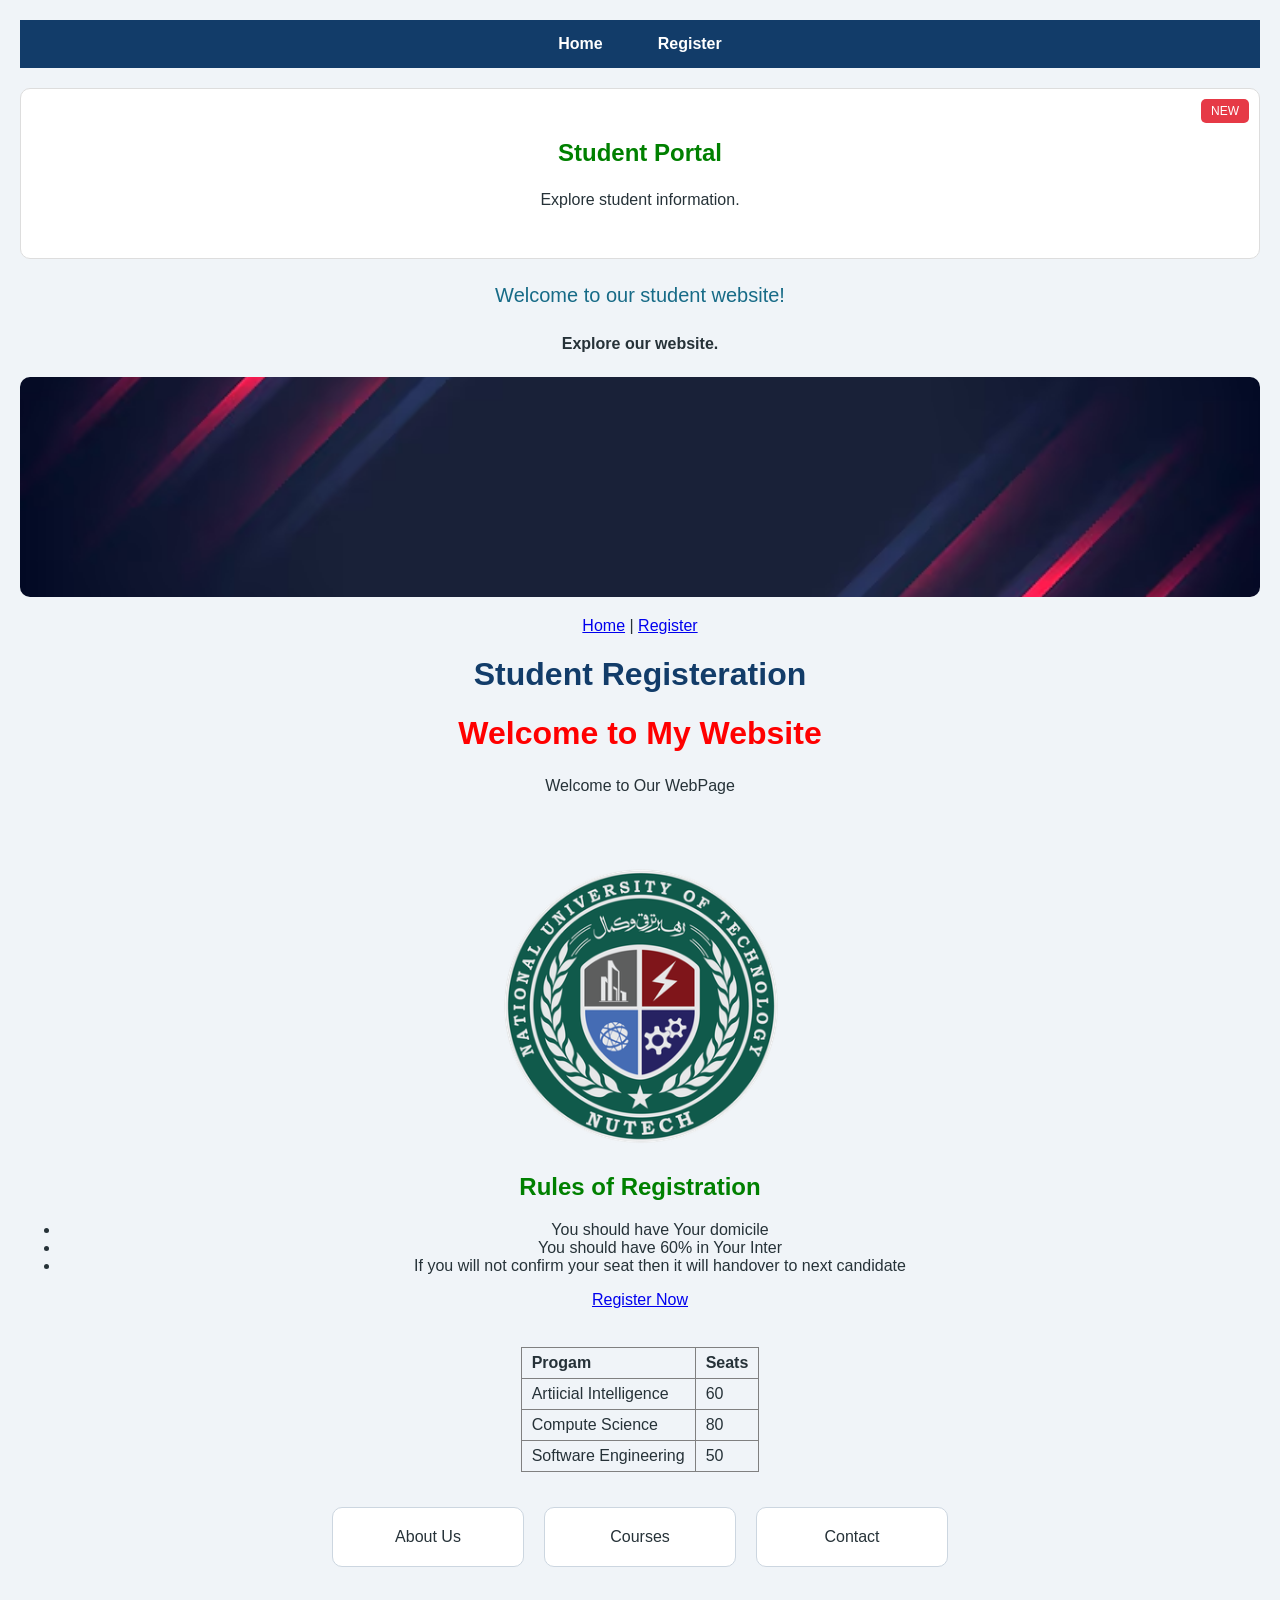
<file: index.html>
<!DOCTYPE html>
<html lang="en">
<head>
    <meta charset="UTF-8">
    <meta name="viewport" content="width=device-width, initial-scale=1.0">
    <title>NUTECH Student Registration</title>
    <link rel="stylesheet" href="styles.css">
    <style>
    .welcome-message {
        text-align: center;
        color: #176b87;
        font-size: 20px;
    }
</style>
</head>
<body>
    <nav>
    <a href="index.html">Home</a>
    <a href="form.html">Register</a>
    </nav>
    <section class="student-section">
    <span class="badge">NEW</span>
    <h2>Student Portal</h2>
    <p>Explore student information.</p>
    </section>
    <p class="welcome-message">
    Welcome to our student website!
    </p>
    <p style="font-weight: bold;">
    Explore our website.
    </p>
    <img src="banner.jpeg" alt="University Campus"
     class="banner">
    <a href="index.html">Home</a> |
    <a href="form.html">Register</a><br>
    <h1>Student Registeration</h1>
    <h1 style="color: red;">
    Welcome to My Website
    </h1>
    <p>Welcome to Our WebPage</p><br>
    <img src="Pic.png" width="300">
    <style>
    h2 {
        color: green;
        text-align: center;
    }
    </style>
    <h2>Rules of Registration</h2>
    
    
    <ul>
        <li>You should have Your domicile</li>
        <li>You should have 60% in Your Inter </li>
        <li>If you will not confirm your seat then it will handover to next candidate</li>
    </ul>
                <a href="form.html">Register Now</a><br><br>

<table Border="1">
    <tr>
        <th>Progam</th>
        <th>Seats</th>
    </tr>
    <tr>
        <td>Artiicial Intelligence</td>
        <td>60</td>
    </tr>
    <tr>
        <td>Compute Science</td>
        <td>80</td>
    </tr>
    <tr>
        <td>Software Engineering</td>
        <td>50</td>
    </tr>
</table>
<div class="card-container">
    <div class="card">About Us</div>
    <div class="card">Courses</div>
    <div class="card">Contact</div>
</div>
</body>
</html>
</file>
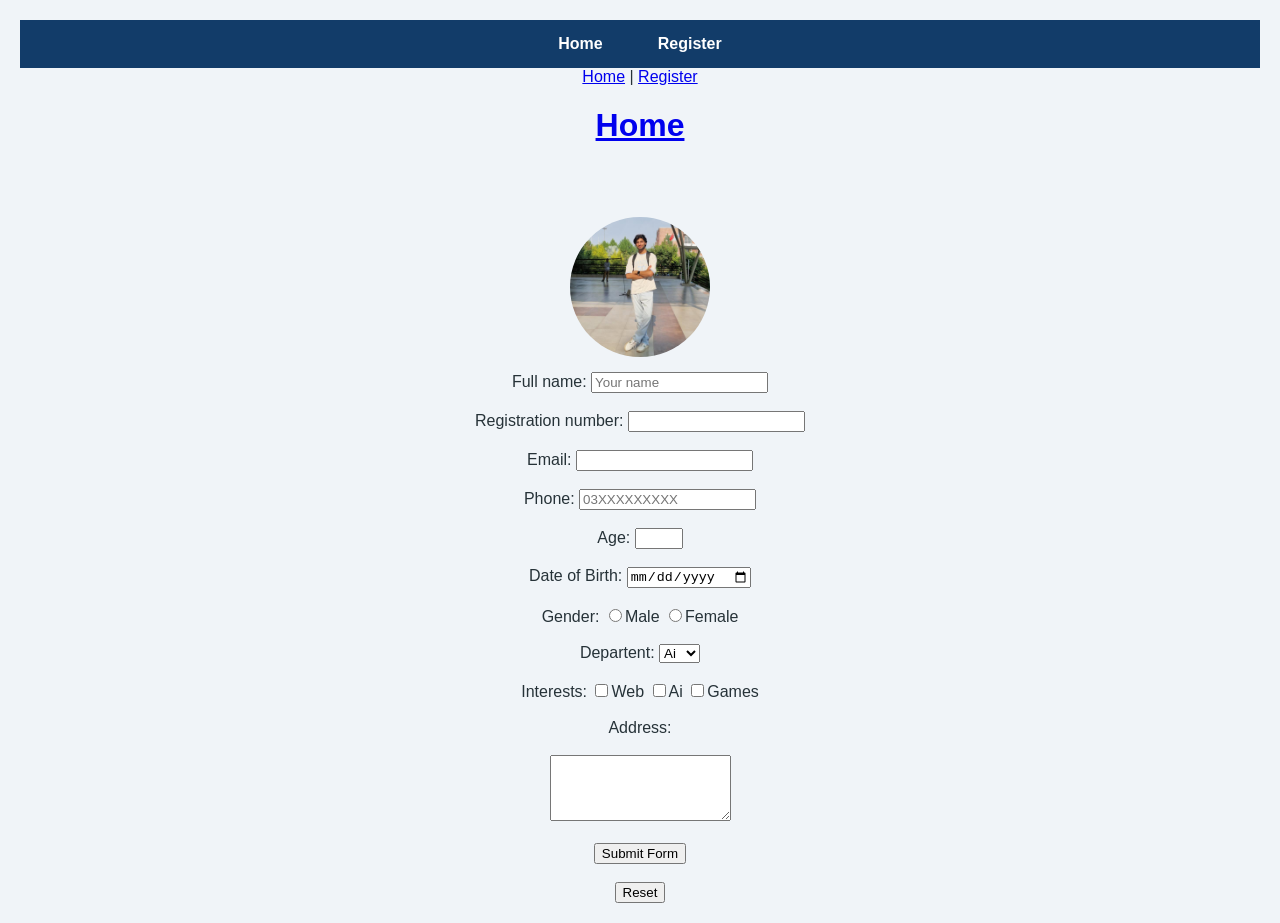
<file: form.html>
<!DOCTYPE html>
<html lang="en">
<head>
    <meta charset="UTF-8">
    <meta name="viewport" content="width=device-width, initial-scale=1.0">
    <title>Document</title>
    <link rel="stylesheet" href="styles.css">
</head>
<body>
    <nav>
    <a href="index.html">Home</a>
    <a href="form.html">Register</a>
    </nav>
    <form action="thanks.html" method="get"></form>
         <a href="index.html">Home</a> |
    <a href="form.html">Register</a><br>
    
      <h1><a href="index.html">Home</a></h1><br><br>
    <form action="thanks.html" method="get">
        <img src="student.png" alt="Student Profile"
     class="profile" width="300">
        <label for="fn">Full name:</label>
        <input type="text" id="fn" name="fullname"
        placeholder="Your name" required><br><br>

        <label for="Registaration">Registration number: </label>
        <input type="text" id="Registaration" name="ID number" required><br><br>
        <label for="email">Email: </label>
        <input type="email" id="email" name="email" required><br><br>
        <label for="phn">Phone:</label>
        <input type="tel" id="phn" placeholder="03XXXXXXXXX" ><br><br>
        <label for="age">Age: </label>
        <input id="age" type="number" min="16" max="40"><br><br>
        <label for="dob">Date of Birth: </label>
        <input id="dob" type="date" ><br><br>
        Gender:
        <input type="radio" name="Gender" value="Male">Male
        <input type="radio" name="Gender" value="Female">Female<br><br>

        <label for="dp">Departent:</label>
        <select id="dp" name="dp">
            <option>Ai</option>
            <option>CS</option>
            <option>SE</option>
        </select> <br><br>
        Interests:
        <input type="checkbox" name="interest" value="Web">Web
        <input type="checkbox" name="interest" value="Ai">Ai
        <input type="checkbox" name="interest" value="Games">Games<br><br>
        <label for="address">Address:</label> <br><br>
        <textarea name="address" rows="4"></textarea><br><br>

       <button type="submit">Submit Form</button><br><br>
        <input type="reset" name="Reset Form" >
    </form>
</body>
</html>
</file>
<file: styles.css>
body {
    background-color: #f0f4f8;
    font-family: Arial, sans-serif;
    margin: 0;
    padding: 20px;
    color: #263238;
}

h1 {
    color: #123c69;
    text-align: center;
}

h2 {
    color: #176b87;
}

p {
    line-height: 1.6;
}

nav {
    background-color: #123c69;
    padding: 15px;
    text-align: center;
}

nav a {
    color: white;
    text-decoration: none;
    margin: 0 15px;
    font-weight: bold;
}

nav a:hover {
    color: #ffd166;
}

section {
    background-color: white;
    padding: 20px;
    margin: 20px 0;
    border-radius: 10px;
}

img {
    max-width: 100%;
}

footer {
    text-align: center;
    margin-top: 25px;
    padding: 10px;
}
h1 {
    color: #123c69;
}
#about {
    border-left: 5px solid #176b87;
}

.description {
    color: #555;
    font-size: 16px;
}

.card {
    border: 1px solid #ccd6e0;
    padding: 20px;
    margin: 15px 0;
    background-color: white;
    border-radius: 10px;
}
.banner {
    width: 100%;
    height: 220px;
    object-fit: cover;
    border-radius: 10px;
}

.profile {
    width: 140px;
    height: 140px;
    border-radius: 50%;
    object-fit: cover;
    display: block;
    margin: 15px auto;
}
.student-section {
    position: relative;
    padding: 30px 20px;
    background-color: white;
    border: 1px solid #ddd;
}

.badge {
    position: absolute;
    top: 10px;
    right: 10px;
    background-color: #e63946;
    color: white;
    padding: 5px 10px;
    border-radius: 5px;
    font-size: 12px;
}
nav {
    display: flex;
    justify-content: center;
    align-items: center;
    gap: 25px;
    flex-wrap: wrap;
}
.card-container {
    display: grid;
    grid-template-columns:
        repeat(auto-fit, minmax(180px, 1fr));
    gap: 20px;
}

.registration-form {
    max-width: 600px;
    margin: 25px auto;
    padding: 25px;
    border: 2px solid #123c69;
    border-radius: 10px;
    background-color: white;
}

.registration-form label {
    display: block;
    margin-top: 15px;
    margin-bottom: 6px;
    font-weight: bold;
}

.registration-form input,
.registration-form select,
.registration-form textarea {
    width: 100%;
    box-sizing: border-box;
    padding: 10px;
    border: 1px solid #aab7c4;
    border-radius: 5px;
    font-size: 15px;
}

.registration-form input:focus,
.registration-form textarea:focus {
    outline: 2px solid #5b9bd5;
}

.registration-form button {
    margin-top: 20px;
    padding: 12px 22px;
    background-color: #123c69;
    color: white;
    border: none;
    border-radius: 5px;
    cursor: pointer;
}

.registration-form button:hover {
    background-color: #176b87;
}

body {
    text-align: center;
}

nav {
    display: flex;
    justify-content: center;
    align-items: center;
    gap: 25px;
}

img {
    display: block;
    margin: 20px auto;
    max-width: 100%;
}

table {
    margin: 20px auto;
    border-collapse: collapse;
}

th, td {
    padding: 6px 10px;
    text-align: left;
}

#rules ul {
    display: inline-block;
    text-align: left;
}

.card-container {
    display: flex;
    justify-content: center;
    gap: 20px;
    flex-wrap: wrap;
}

.card {
    padding: 20px;
    min-width: 150px;
}

h1, h2 {
    text-align: center;
}
</file>
